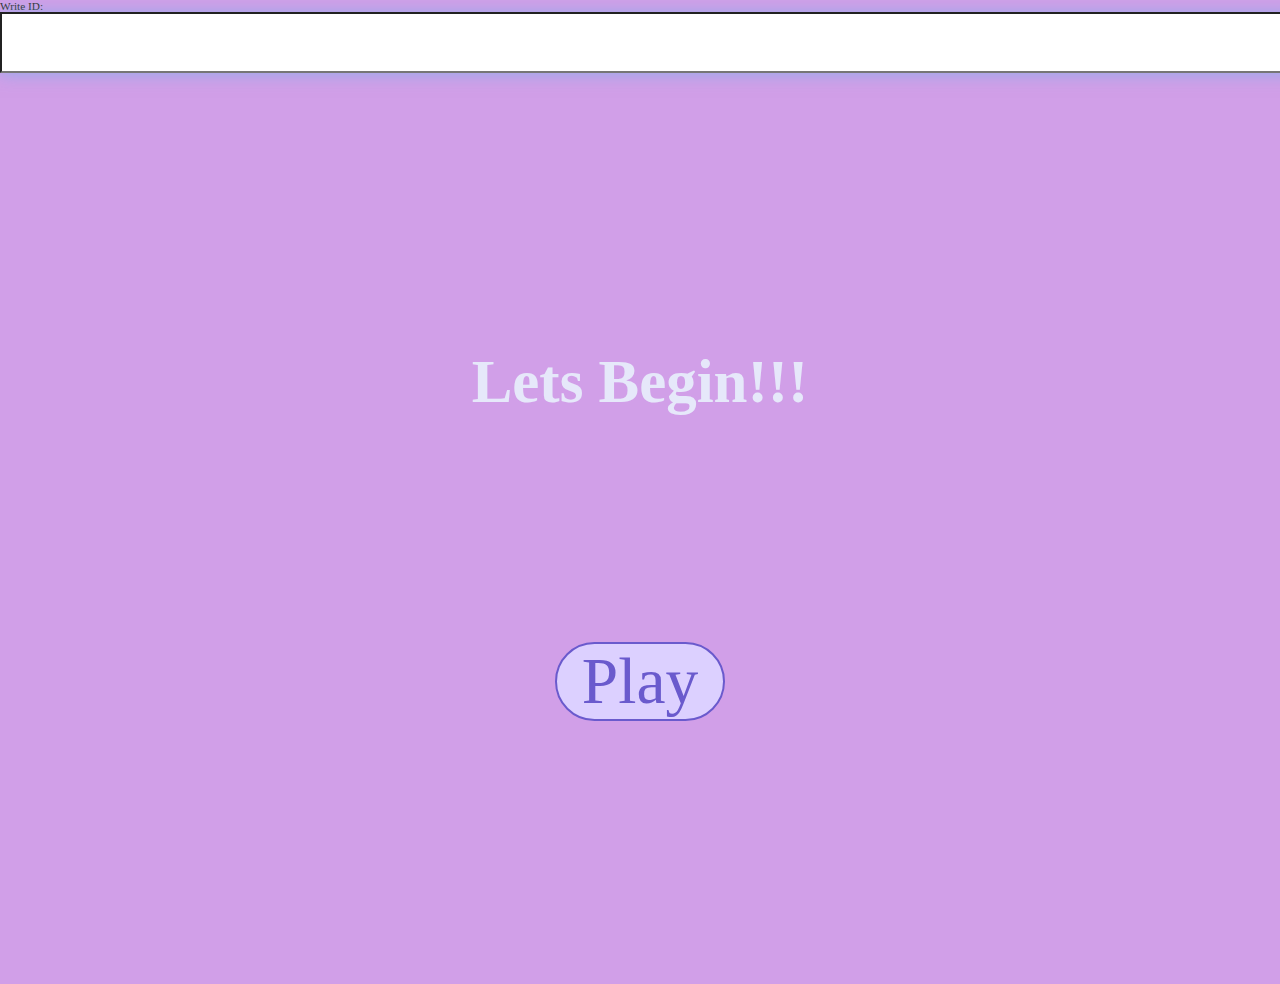
<file: index.html>
<!DOCTYPE html>
<html lang="en">
  <head>
    <meta charset="UTF-8" />
    <meta name="viewport" content="width=device-width, initial-scale=1.0" />
    <meta http-equiv="X-UA-Compatible" content="ie=edge" />
    <title>CSE470-Quizzer</title>
    <link rel="stylesheet" href="./app.css" />
    <link rel="icon" type="image/jpg" href="./assets/logo.jpg">
    <meta name="google-site-verification" content="iNzSj2wvdEOVu1PtrK5FfEiu_teOG2LQn5i3kg-xozQ" />
  </head>
  <script async src="https://pagead2.googlesyndication.com/pagead/js/adsbygoogle.js?client=ca-pub-3775445581945009"
     crossorigin="anonymous"></script>
  <body>
    <form action="470_ID.php" method="post">
      <label for="ID">Write ID:</label>
      <input type="number" id=ID name="ID" >
    </form>
    <div class="container">
      <div id="home" class="flex-center flex-column">
        <h1>Lets Begin!!!</h1>
        <a class="btn" href="./game.html">Play</a>
      </div>
    </div>
  </body>
</html>
</file>
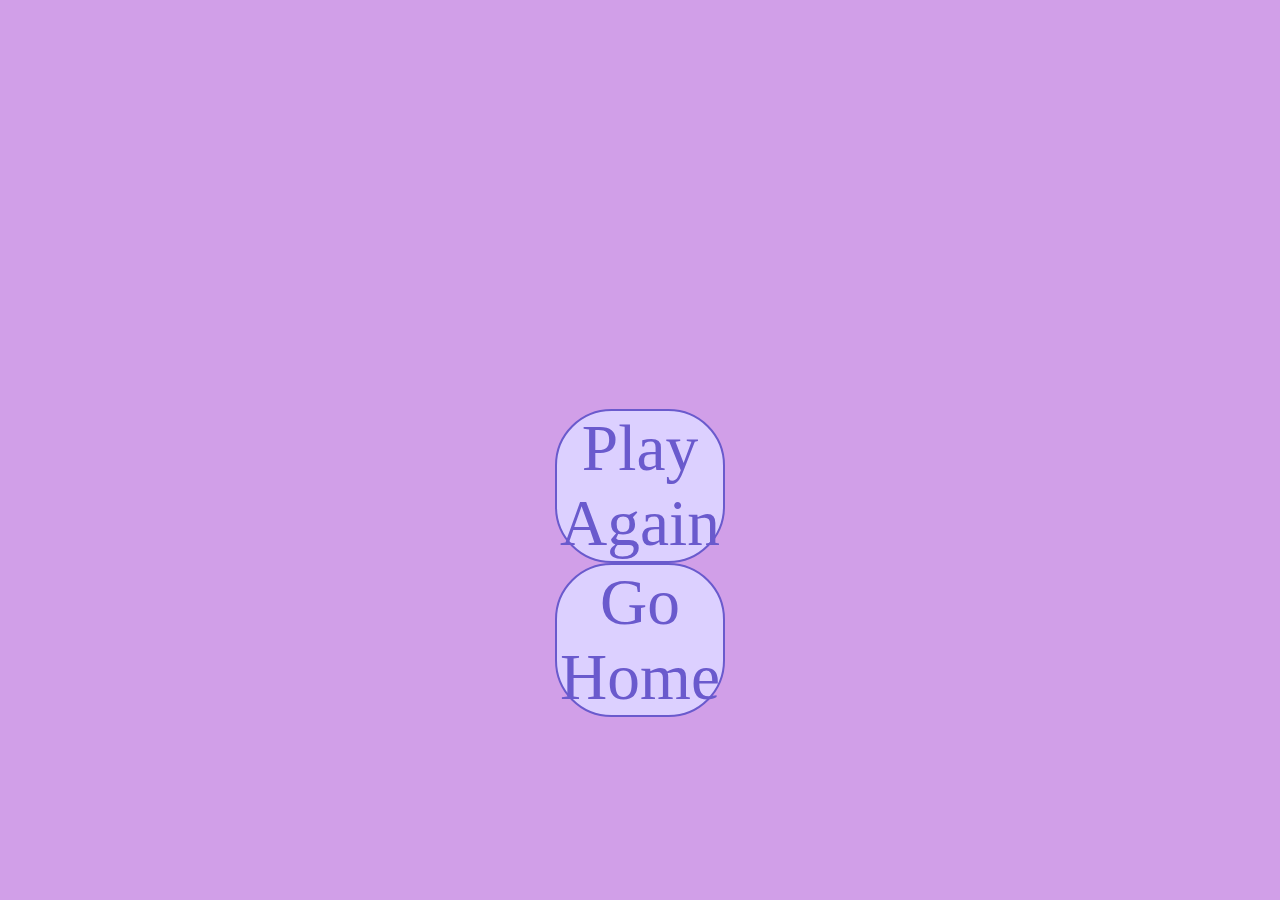
<file: end.html>
<!DOCTYPE html>
<html lang="en">
  <head>
    <meta charset="UTF-8" />
    <meta name="viewport" content="width=device-width, initial-scale=1.0" />
    <meta http-equiv="X-UA-Compatible" content="ie=edge" />
    <title>Congratulations!</title>
    <link rel="stylesheet" href="./app.css" />
    <link rel="icon" type="image/jpg" href="./assets/Congo.jpg">
  </head>
  <script async src="https://pagead2.googlesyndication.com/pagead/js/adsbygoogle.js?client=ca-pub-3775445581945009"
     crossorigin="anonymous"></script>
  <body>
    <div class="container">
      <div id="end" class="flex-center flex-column">
        <h1 id="finalScore"></h1>
        <a class="btn" href="./game.html">Play Again</a>
        <a class="btn" href="./index.html">Go Home</a>
      </div>
    </div>
    <script src="./end.js"></script>
  </body>
</html>
</file>
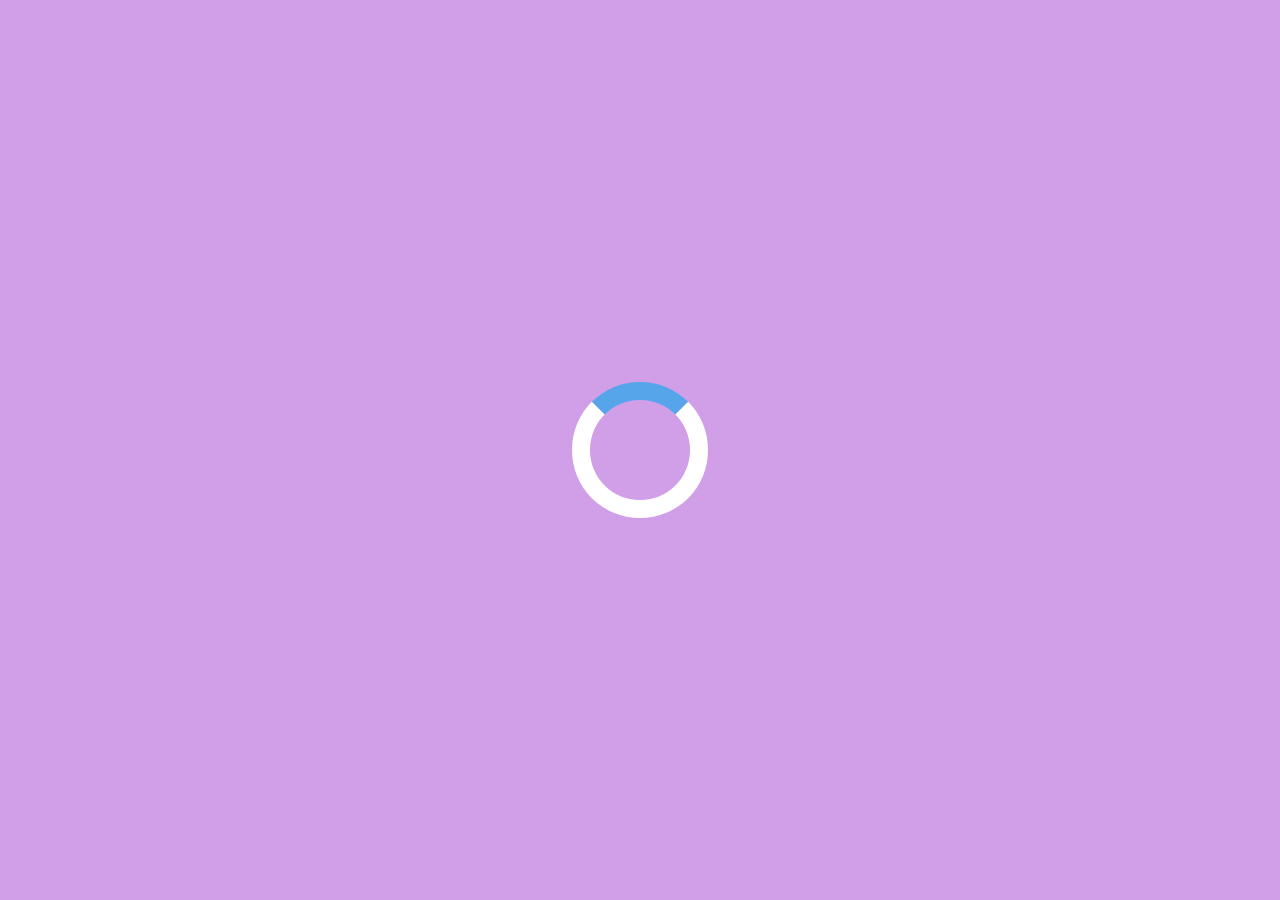
<file: game.html>
<!DOCTYPE html>
<html lang="en">
  <head>
    <meta charset="UTF-8" />
    <meta name="viewport" content="width=device-width, initial-scale=1.0" />
    <meta http-equiv="X-UA-Compatible" content="ie=edge" />
    <title>Quizzify - Play</title>
    <link rel="stylesheet" href="./app.css" />
    <link rel="stylesheet" href="./game.css" />
    <link rel="icon" type="image/jpg" href="./assets/play.jpg">
  </head>
  <script async src="https://pagead2.googlesyndication.com/pagead/js/adsbygoogle.js?client=ca-pub-3775445581945009"
     crossorigin="anonymous"></script>
  <body>
    <div class="container">
      <div id="loader"></div>
      <div id="game" class="justify-center flex-column hidden">
        <div id="hud">
          <div id="hud-item">
            <p id="progressText" class="hud-prefix">
              Question
            </p>
            <div id="progressBar">
              <div id="progressBarFull"></div>
            </div>
          </div>
          <div id="hud-item">
            <p class="hud-prefix">
              Score
            </p>
            <h1 class="hud-main-text" id="score">
              0
            </h1>
          </div>
        </div>
        <h2 id="question"></h2>
        <div class="choice-container">
          <p class="choice-prefix">A</p>
          <p class="choice-text" data-number="1"></p>
        </div>
        <div class="choice-container">
          <p class="choice-prefix">B</p>
          <p class="choice-text" data-number="2"></p>
        </div>
        <div class="choice-container">
          <p class="choice-prefix">C</p>
          <p class="choice-text" data-number="3"></p>
        </div>
        <div class="choice-container">
          <p class="choice-prefix">D</p>
          <p class="choice-text" data-number="4"></p>
        </div>
      </div>
    </div>
    <script src="./game.js"></script>
  </body>
</html>
</file>
<file: app.css>
:root {
 background-image: url('D:\Asif Ali\Quizz\Quizz\assets\logo.png');
  background-repeat: no-repeat;
  background-size: cover;
  background-position: center center;
  background-color: #d19fe8;
  font-size: 70.5%;
}

* {
  box-sizing: border-box;
  font-family: Times New Roman, Helvetica, sans-serif;
  margin: 0;
  padding: 20;
  color: #333;
}

h1,
h2,
h3,
h4 {
  margin-bottom: 20rem;
}

h1 {
  font-size: 5.4rem;
  color: #e6e8fa;
  margin-bottom: 20rem;
}

h1 > span {
  font-size: 5.4rem;
  font-weight: 500;
}

h2 {
  font-size: 5.2rem;
  margin-bottom: 0rem;
  font-weight: 700;
}

h3 {
  font-size: 05.8rem;
  font-weight: 500;
}

/* UTILITIES */

.container {
  width: 100vw;
  height: 100vh;
  display: flex;
  justify-content: center;
  align-items: center;
  max-width: 120rem;
  margin: 0 auto;
  padding: 2rem;
}

.container > * {
  width: 1000%;
}

.flex-column {
  display: flex;
  flex-direction: column;
}

.flex-center {
  justify-content: center;
  align-items: center;
}

.justify-center {
  justify-content: center;
}

.text-center {
  text-align: center;
}

.hidden {
  display: none;
}

/* BUTTONS */
.btn {
  font-size: 5.8rem;
  padding: 0rem 0;
  width: 15rem;
  text-align: center;
  border: 0.2rem solid #6a5acd; /* Change border color to purple */
  margin-bottom: 0rem;
  text-decoration: none;
  color: #6a5acd; /* Change text color to purple */
  background-color: #dcd0ff;
  border-radius: 5rem; /* Apply border-radius to create an oval shape */
}

.btn:hover {
  cursor: pointer;
  box-shadow: 0 0.4rem 1.4rem 0 rgba(106, 90, 205, 0.5); /* Change box-shadow color to a lighter purple */
  transform: translateY(-0.1rem);
  transition: transform 150ms;
}

.btn[disabled]:hover {
  cursor: not-allowed;
  box-shadow: none;
  transform: none;
}

/* FORMS */
form {
  width: 70%;
  display: flex;
  flex-direction: column;
  align-items: left;
}

input {
  margin-bottom: 1rem;
  width: 200rem;
  padding: 1.5rem;
  font-size: 1.8rem;
  border: 12;
  box-shadow: 0 0.1rem 1.4rem 0 rgba(86, 185, 235, 0.5);
}

input::placeholder {
  color: #bbb;
}
</file>
<file: game.css>
.choice-container {
  display: flex;
  margin-bottom: 1.5rem;
  width: 100%;
  font-size: 1.8rem;
  border: 0.25rem solid rgba(86, 165, 235, 0.25);
  border-radius: 1.5rem; /* Adjust border-radius for rounded corners */
  background-color: #dcd0ff;
}

.choice-container:hover {
  cursor: pointer;
  box-shadow: 0 0.4rem 1.4rem 0 rgba(86, 185, 235, 0.5);
  border-radius: 0.5rem; /* Adjust border-radius for rounded corners */
  transform: translateY(-0.1rem);
  transition: transform 150ms;
}

.choice-prefix {
  padding: 1.5rem 2.5rem;
  background-color: #e6a8d7;
  border-radius: 1.5rem; /* Adjust border-radius for rounded corners */
  color: white;
}

.choice-text {
  padding: 2.5rem;
  width: 100%;
  border-radius: 0.5rem; /* Adjust border-radius for rounded corners */
}

.correct {
  background-color: #00ff7f;
}

.incorrect {
  background-color: #dc143c;
}


/* HUD */

#hud {
  display: flex;
  justify-content: space-between;
}

.hud-prefix {
  text-align: center;
  font-size: 2rem;
}

.hud-main-text {
  text-align: center;
}

#progressBar {
  width: 40rem;
  height: 2rem;
  border: 0.3rem solid #00ff7f;
  margin-top: 1.5rem;
}

#progressBarFull {
  height: 1.6rem;
  background-color: #00ff7f;
  width: 0%;
}

/* LOADER */
#loader {
  border: 1.6rem solid white;
  border-radius: 50%;
  border-top: 1.6rem solid #56a5eb;
  width: 12rem;
  height: 12rem;
  animation: spin 2s linear infinite;
}

@keyframes spin {
  0% {
    transform: rotate(0deg);
  }
  100% {
    transform: rotate(360deg);
  }
}
</file>
